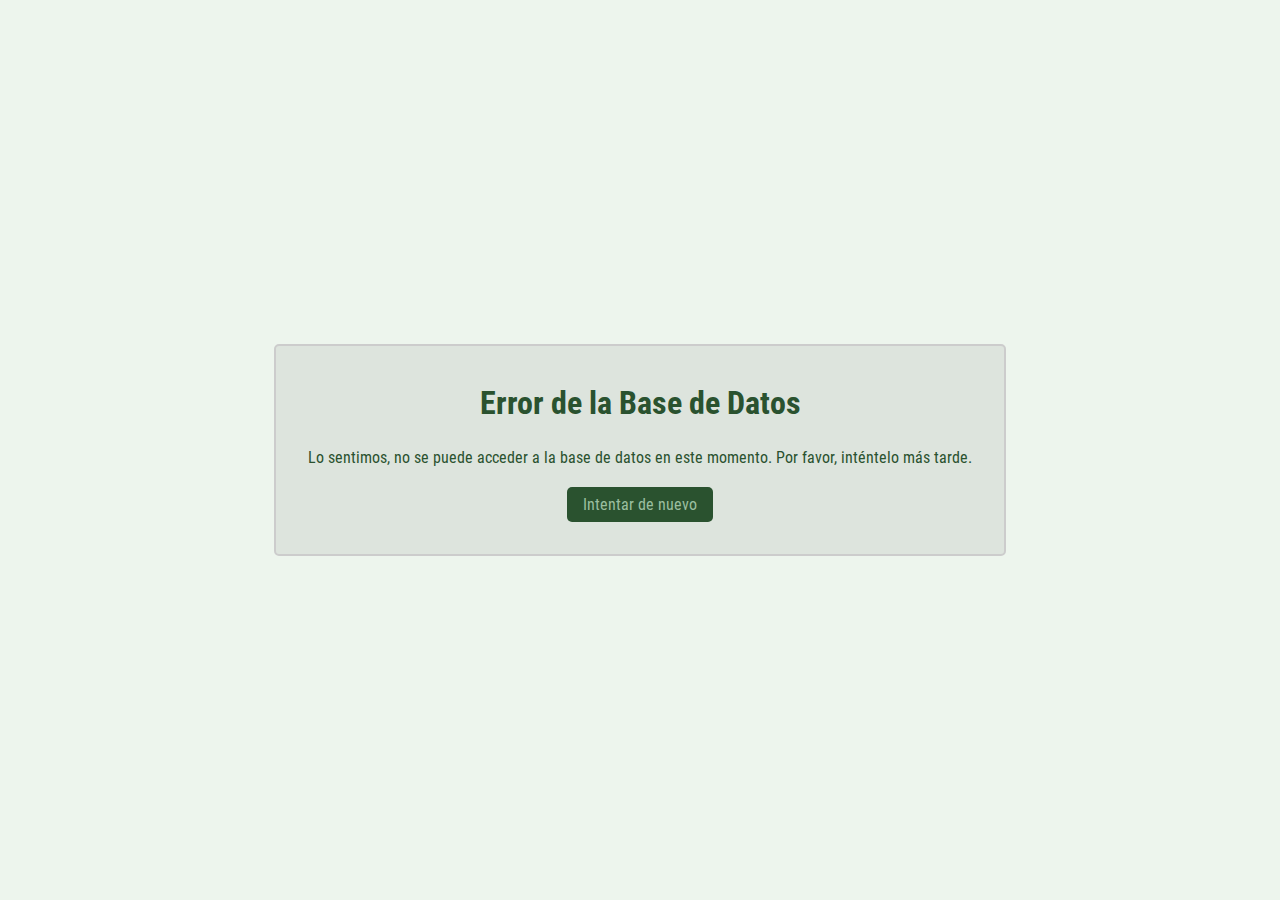
<file: templates/databaseError.html>
<!DOCTYPE html>
<html>
<head>
    <title>Error de la Base de Datos</title>
    <link rel="stylesheet" href="../static/css/error.css">
</head>
<body>
    <div class="error-container">
        <h1>Error de la Base de Datos</h1>
        <p>Lo sentimos, no se puede acceder a la base de datos en este momento. Por favor, inténtelo más tarde.</p>
        <button class="retry-button" onclick="location.reload();">Intentar de nuevo</button>
    </div>
</body>
</html>
</file>
<file: static/css/error.css>
@import url(fonts.css);

* {
  margin: 0;
  padding: 0;
  box-sizing: border-box;
  font-family: 'Roboto Condensed', 'Arial', sans-serif;
}

body {
  font-family: 'Roboto Condensed', 'Arial', sans-serif;
  line-height: 1.6;
  background-color: #EDF5ED;
  display: flex;
  align-items: center;
  justify-content: center;
  height: 100vh;
}

.error-container {
  text-align: center;
  background: #DDE4DD;
  padding: 2rem;
  border-radius: 5px;
  border: 2px solid #ccc;
}

.error-container h1 {
  font-size: 2rem;
  color: #2A522F;
  margin-bottom: 1rem;
}

.error-container p {
  font-size: 1rem;
  color: #2A522F;
}

.retry-button {
    background-color: #2A522F;
    color: #9BBFA0;
    font-size: 1rem;
    border: none;
    padding: 0.5rem 1rem;
    margin-top: 1rem;
    cursor: pointer;
    border-radius: 5px;
    text-decoration: none;
  }
  
  .retry-button:hover {
    background-color: #9BBFA0;
    color: #2A522F;
  }
</file>
